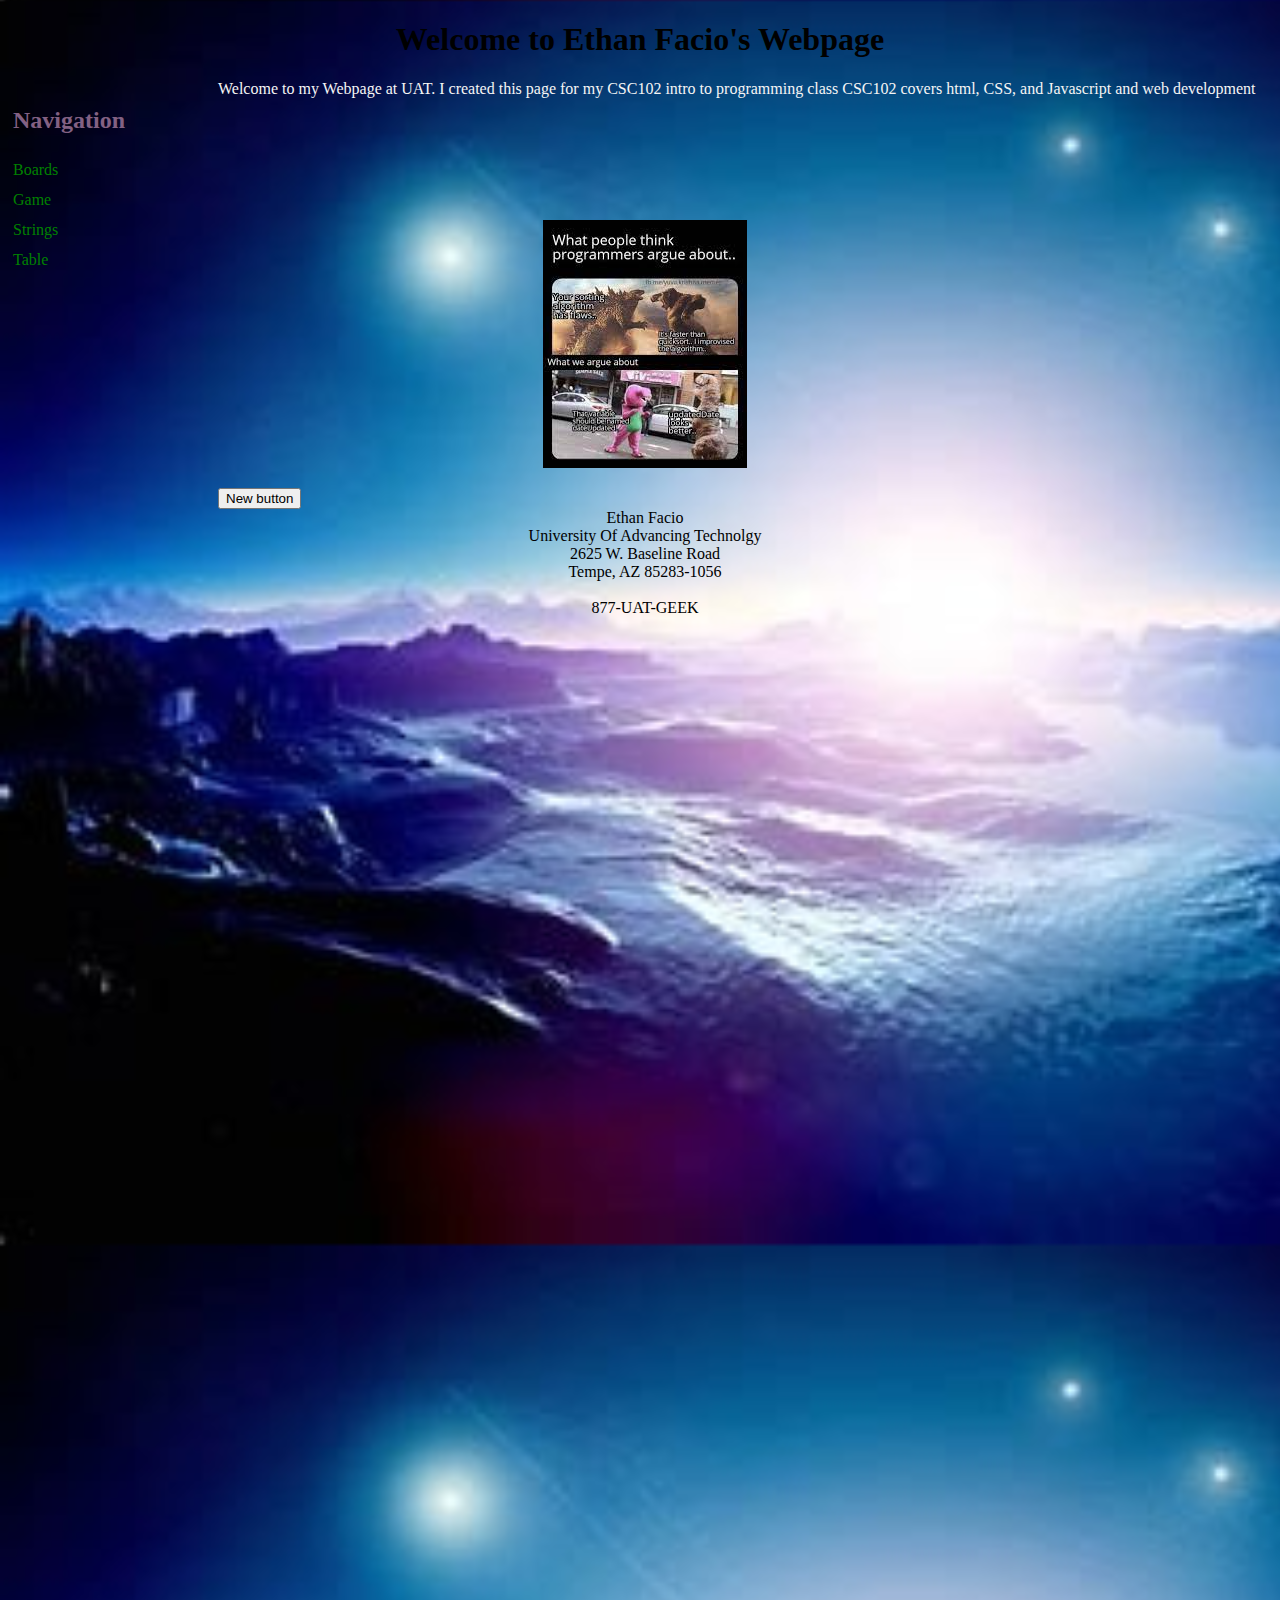
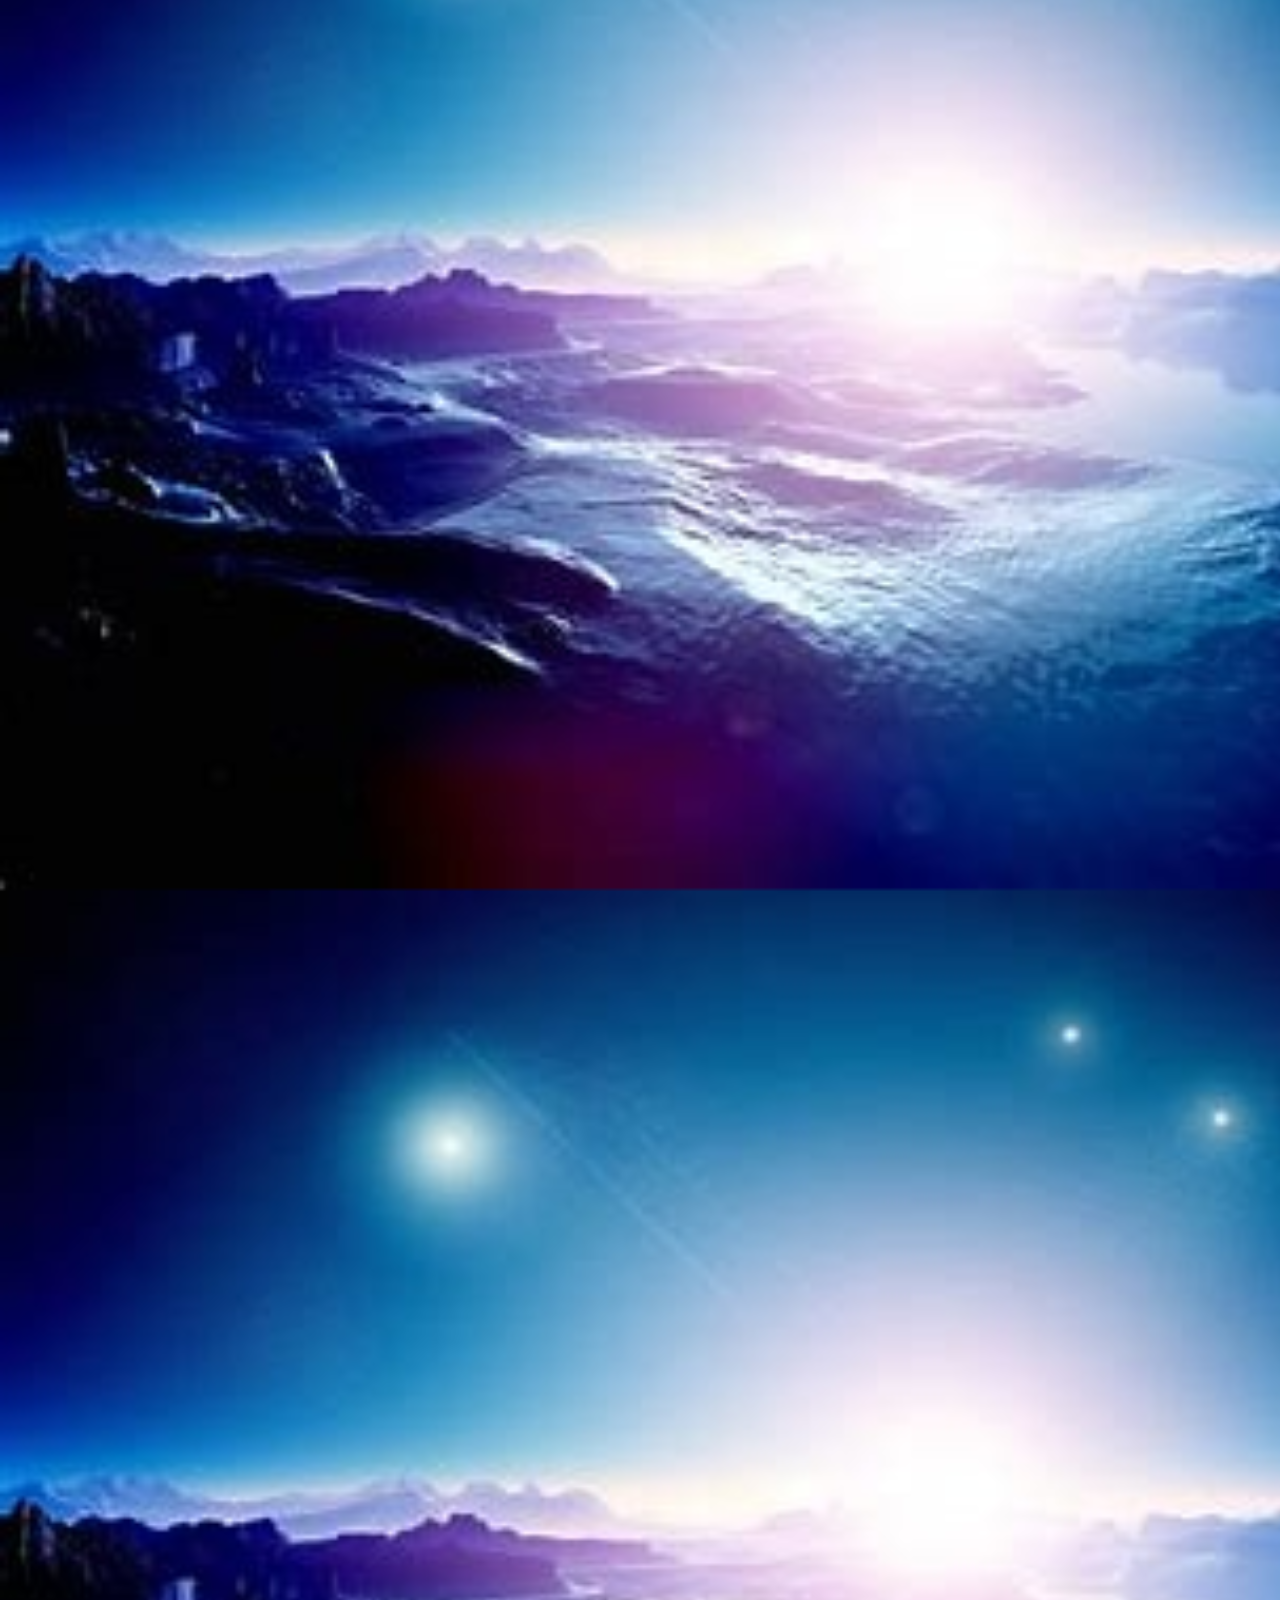
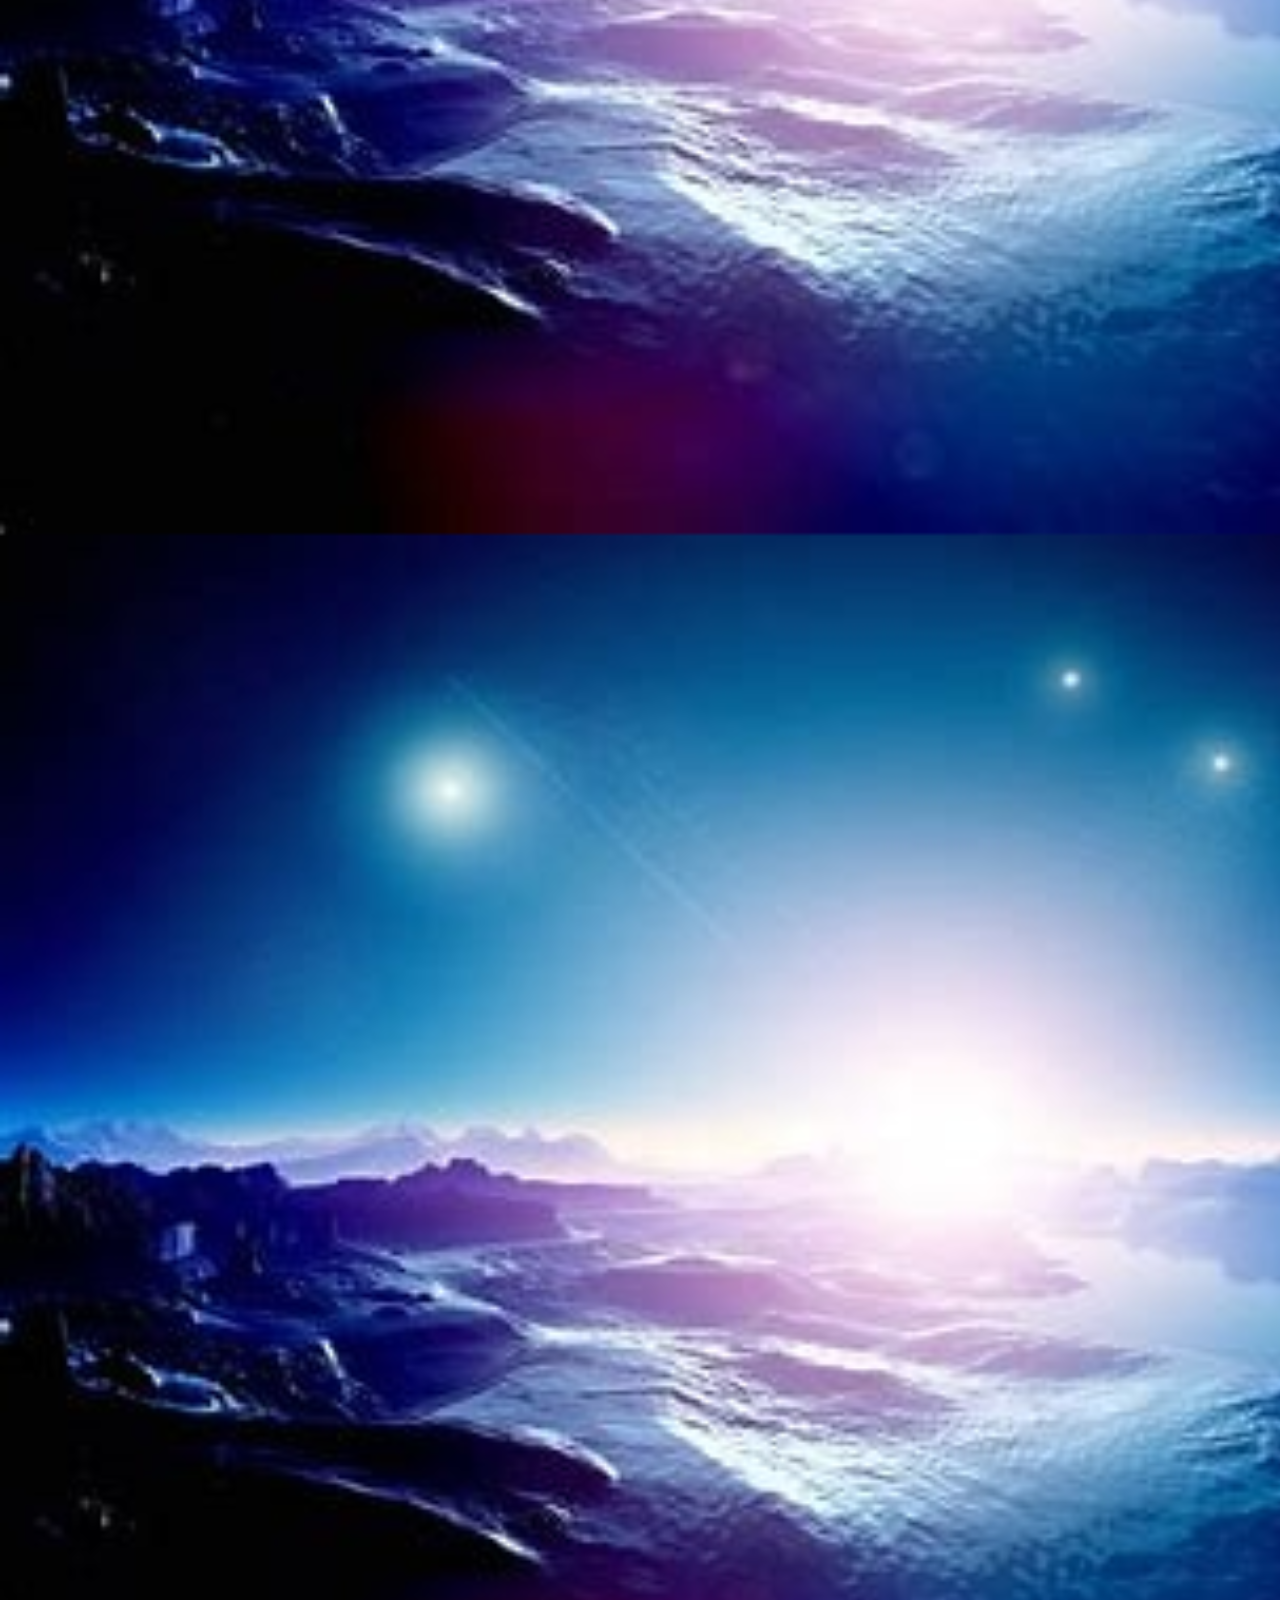
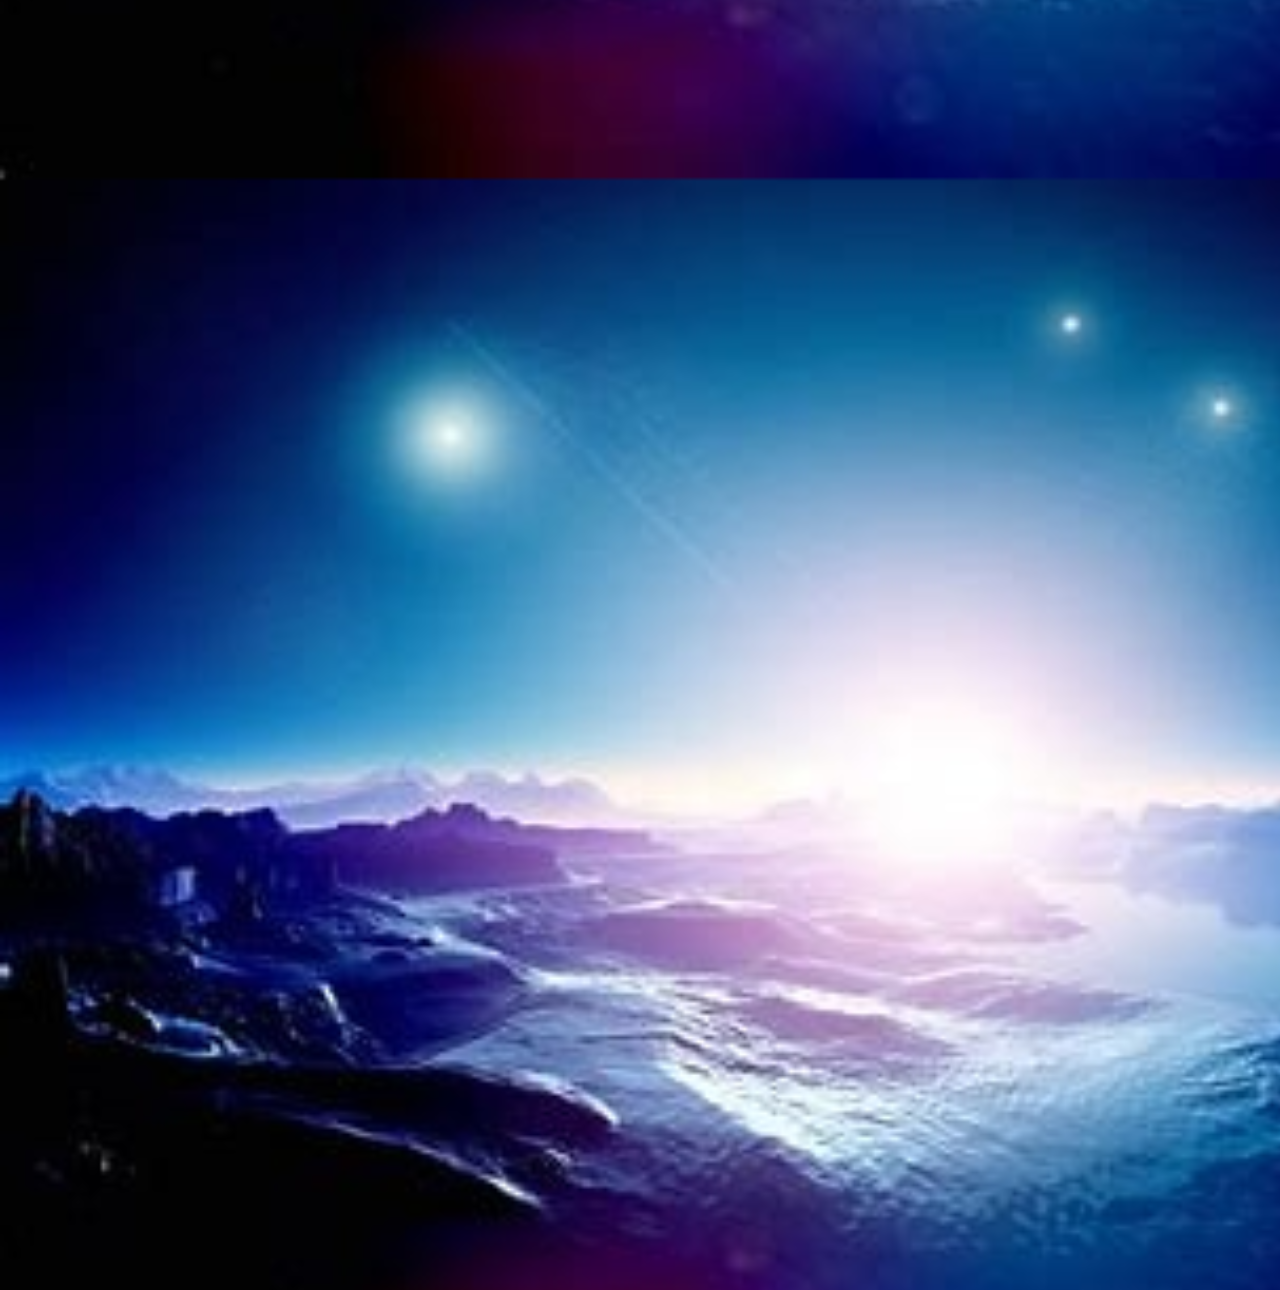
<file: index.html>
<!DOCTYPE html>
<!--Webpage for CSC102 Fa 2023
    Week1
Wriiten by: Ethan Facio
ethfacio@uat.edu
11Sep2023
-->
<html lang="en">

<head>
    <meta charset="UTF-8">
    <meta name="viewport" content="width=device-width, initial-scale=1.0">
    <title>Ethan Facio's Webpage</title>
    <script src="EventDriven.js"></script>
    <link rel="stylesheet" href="Styleindex.css">

</head>

<body>
    <header style="text-align: center;">
        <h1>
            Welcome to Ethan Facio's Webpage
        </h1>
    </header>
    <nav>
     <h2>
        Navigation
     </h2>
     <a href="./Boards.html">
        Boards 
     </a><br>
     <a href="./game.html">
        Game
     </a><br>
     <a href="./strings.html">
        Strings
     </a><br>
     <a href="./Table.html">
        Table
        </a><br>
    </nav>
    <p>
        Welcome to my Webpage at UAT. I created this page for my CSC102 intro to programming class
        CSC102 covers html, CSS, and Javascript and web development
    </p>
    <br>
    <br>
    <br>
    <br>
    <br>
    <p id="memeParagraph">
        <center>
            <img id="memeImage" src="download.jpg">
        </center>
           
        
    </p>
    <!-- creat an audio id for sounds-->
    <audio id="backgroundAudio" src="moon-walk-144431.wav"></audio>
    <!--A button input and adding an onclick to add more buttons-->
    <input type="button", value="New button", onclick="addButtons()">
    <footer style="text-align: center;">
     Ethan Facio<br>
     University Of Advancing Technolgy<br>
     2625 W. Baseline Road<br>
     Tempe, AZ 85283-1056<br>
     <br>
     877-UAT-GEEK<br>
    </footer>
</body>
</html>
</file>
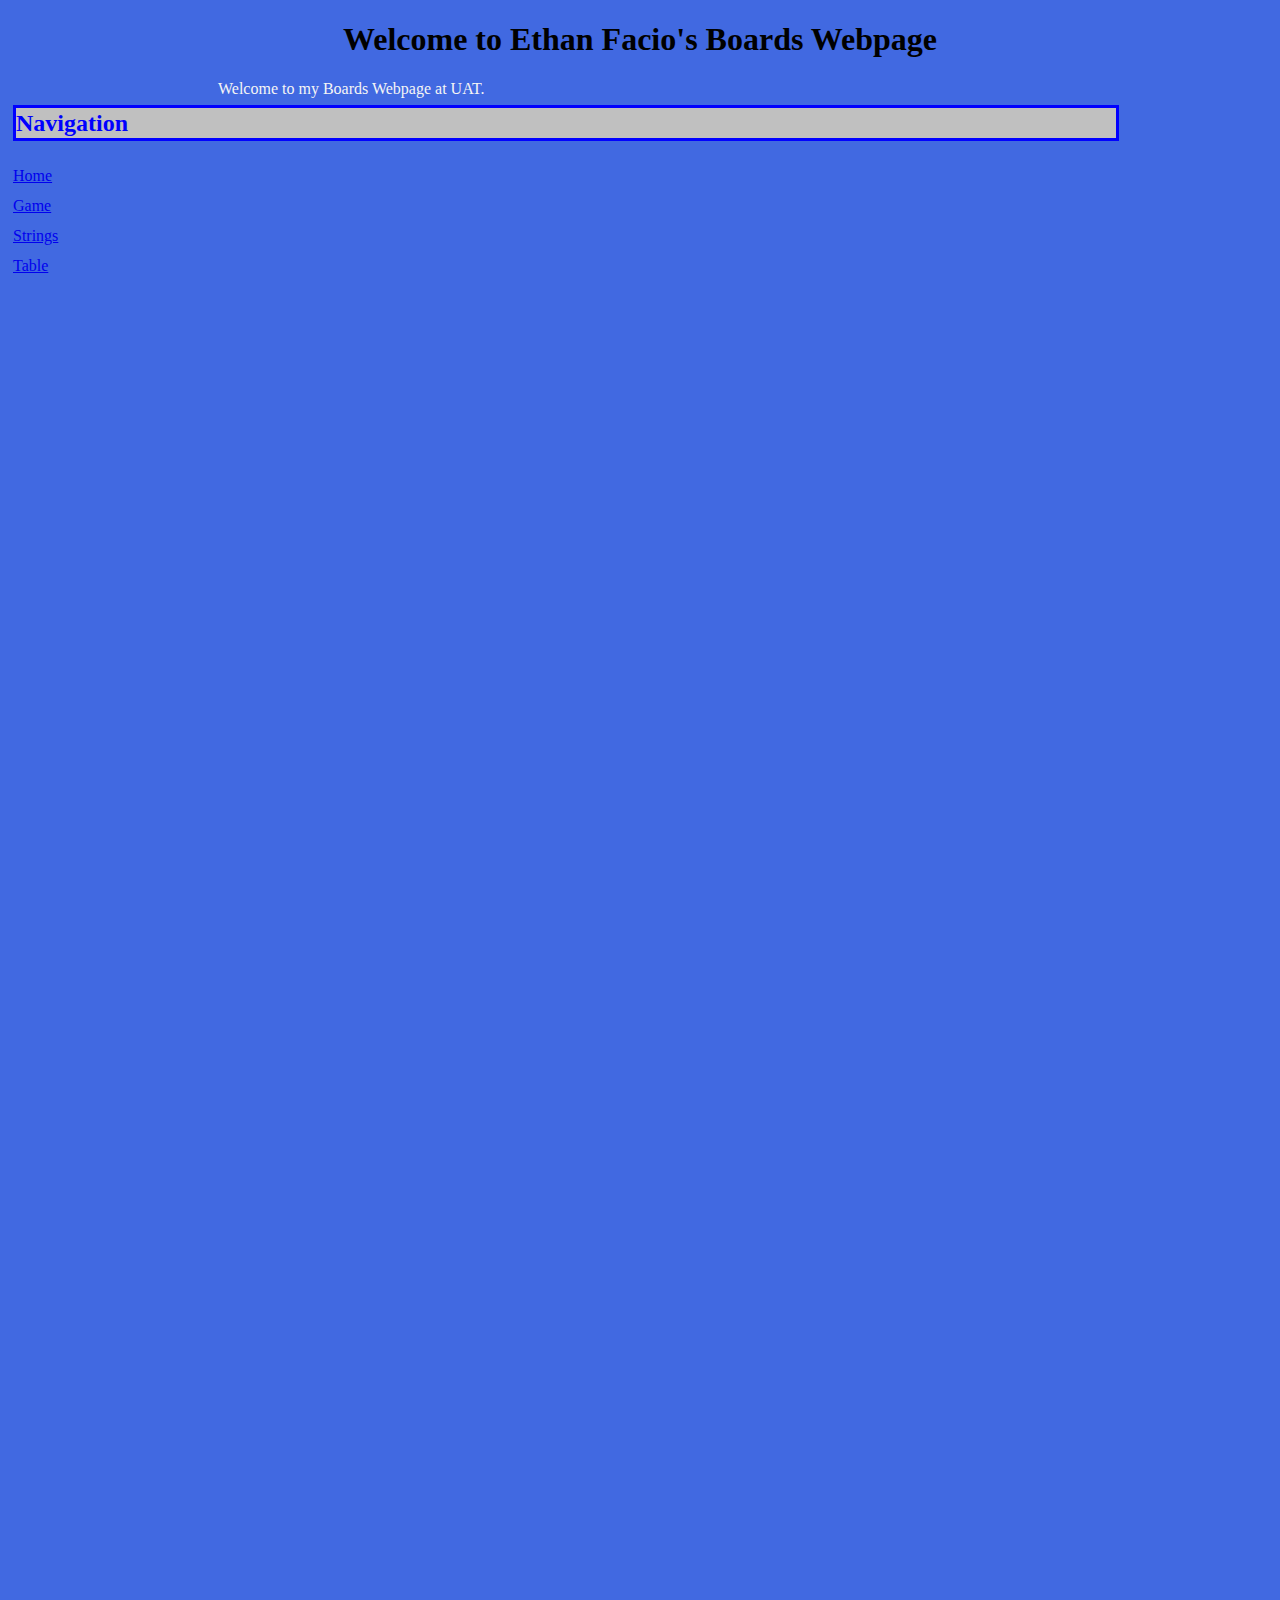
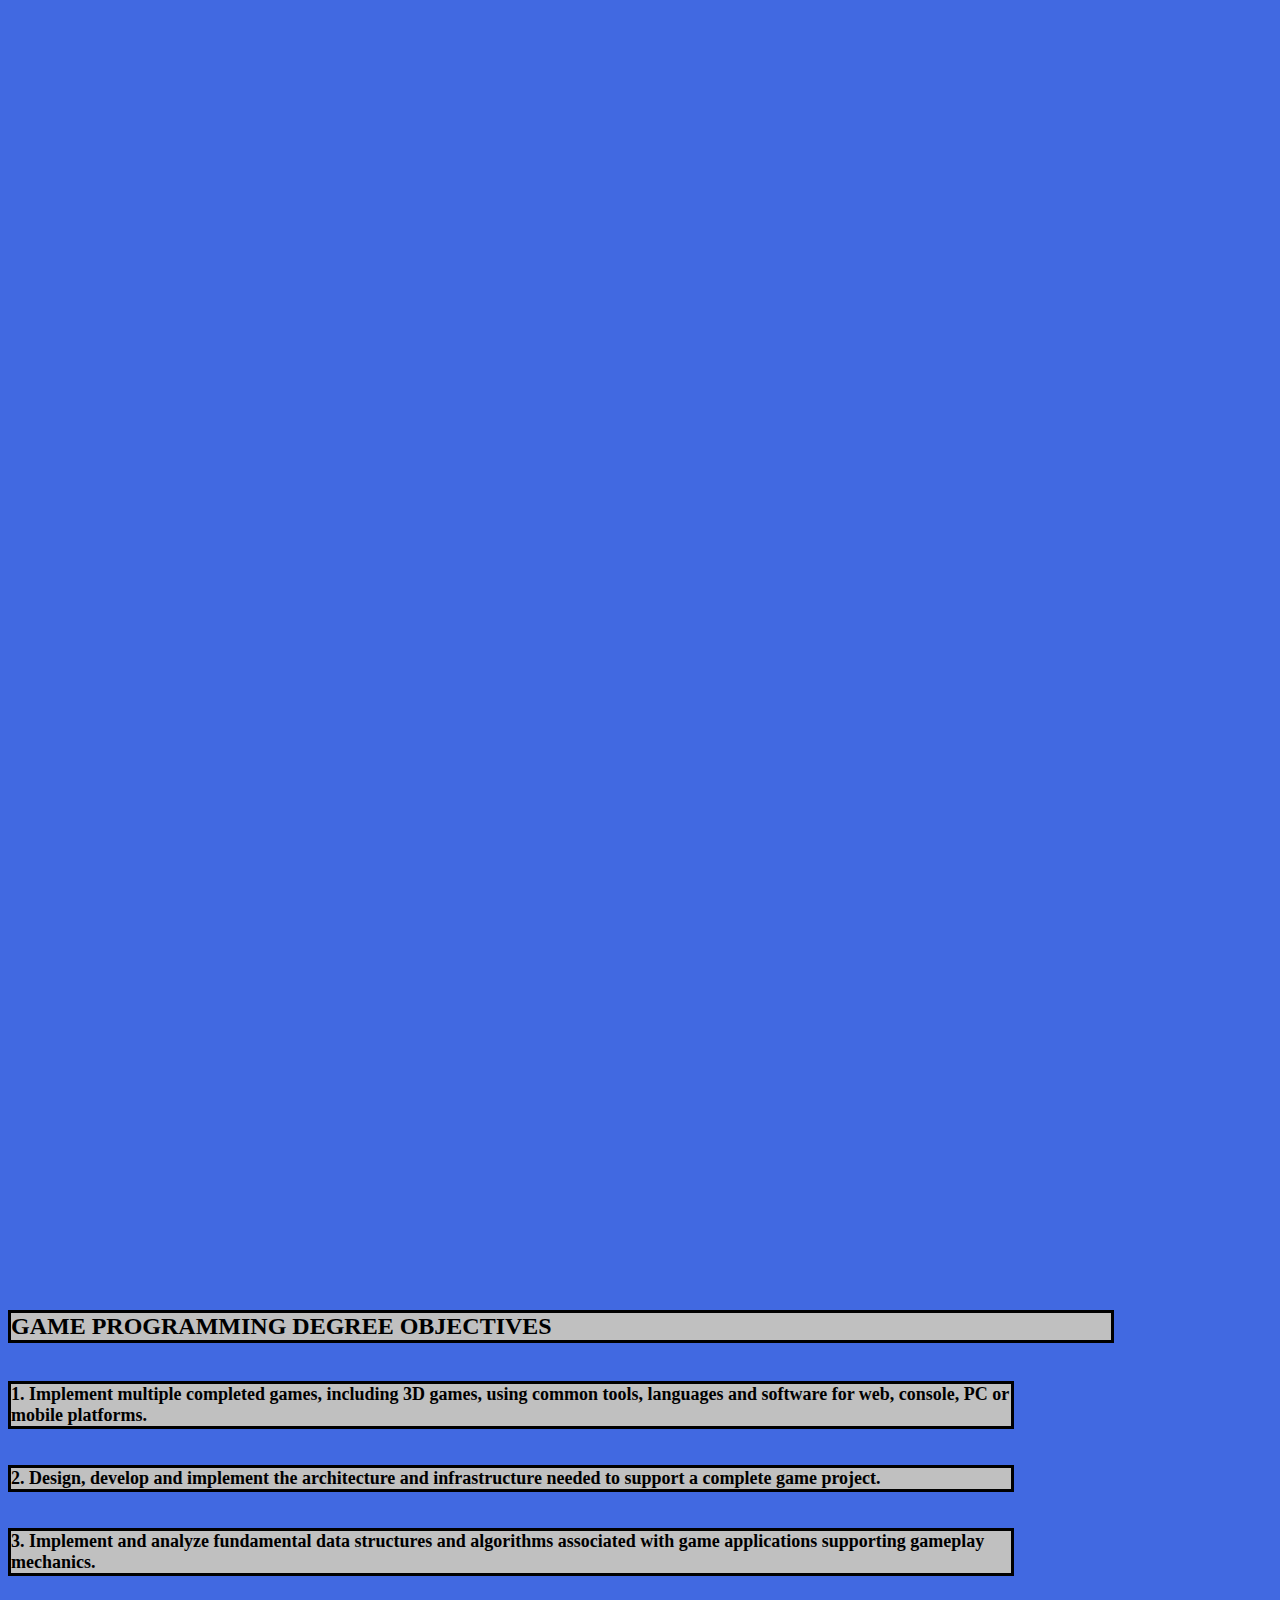
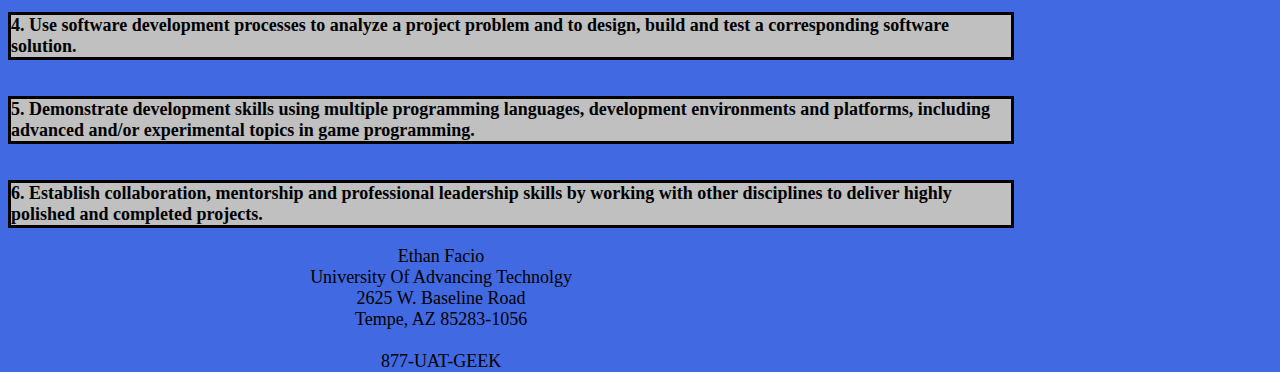
<file: Boards.html>
<!DOCTYPE html>
<!--Boards Webpage for CSC102 Fa 2023
Week1
Wriiten by: Ethan Facio
ethfacio@uat.edu
11Sep2023
-->
<html lang="en">
<head>
    <meta charset="UTF-8">
    <meta name="viewport" content="width=device-width, initial-scale=1.0">
    <title>Ethan Facio's --Boards Webpage</title>
    <link rel="stylesheet" href="StyleBoards.css">
</head>
<body>
    <header style="text-align: center;">
    <h1>
        Welcome to Ethan Facio's Boards Webpage 
    </h1>
    </header>
    <nav>
        <h2>
           Navigation
        </h2>
        <a href="./index.html">
           Home
        </a><br>
        <a href="./game.html">
            Game
         </a><br>
         <a href="./strings.html">
            Strings
         </a><br>
         <a href="./Table.html">
            Table
         </a><br>

       </nav>
    <p>
        Welcome to my Boards Webpage at UAT. 
    </p>
   <h2> GAME PROGRAMMING DEGREE OBJECTIVES</h2>
<h3>1. Implement multiple completed games, including 3D games, using common tools, languages and software for web,
console, PC or mobile platforms.</h3>
<h3>2. Design, develop and implement the architecture and infrastructure needed to support a complete game project.</h3>
<h3>3. Implement and analyze fundamental data structures and algorithms associated with game applications supporting
gameplay mechanics.</h3>
<h3>4. Use software development processes to analyze a project problem and to design, build and test a corresponding software
solution.</h3>
<h3>5. Demonstrate development skills using multiple programming languages, development environments and platforms,
including advanced and/or experimental topics in game programming.</h3>
<h3>6. Establish collaboration, mentorship and professional leadership skills by working with other disciplines to deliver highly
polished and completed projects.</h3>
<br>
<br>
<br>
<br>
<br>
<br>
<br>
<br>
<br>
<br>
<footer style="text-align: center;">
    Ethan Facio<br>
    University Of Advancing Technolgy<br>
    2625 W. Baseline Road<br>
    Tempe, AZ 85283-1056<br>
    <br>
    877-UAT-GEEK<br>
   </footer>
</body>
</html>
</file>
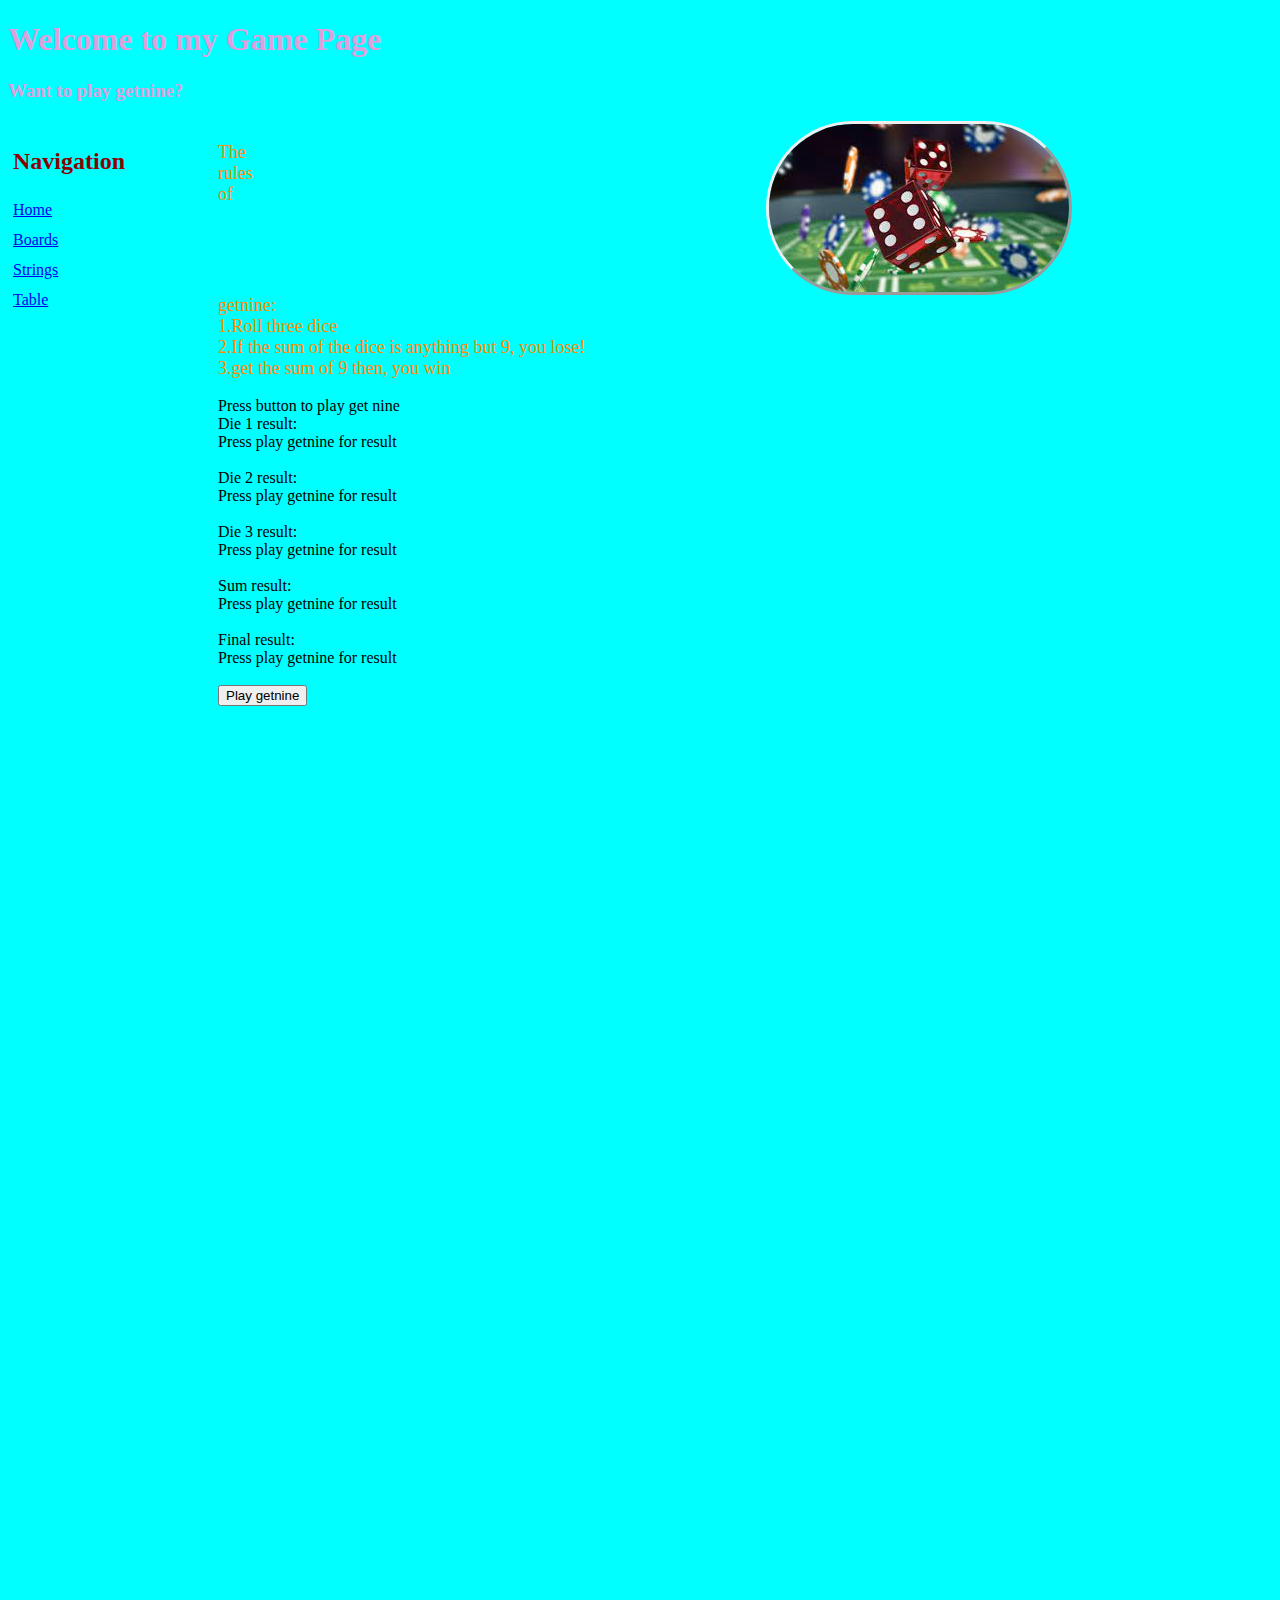
<file: game.html>
<!DOCTYPE html>
    <html lang="en">
        <!--
    Webpage for CSC102 Fa 2023
    Week1
    Wriiten by: Ethan Facio
    ethfacio@uat.edu
     18Sep2023-->
    <head>
        <meta charset="UTF-8">
        <meta name="viewport" content="width=device-width, initial-scale=1.0">
        <title>Ethan Facio's Game page</title>
        <script src="gamecode.js"></script>
        <link rel="stylesheet" href="stylegames.css">
    </head>
    
    <body>
        <header>
        <h1>Welcome to my Game Page</h1>
        <h3>Want to play getnine?</h3>  
        </header>
        <nav>
            <h2>
               Navigation
            </h2>
            <a href="./index.html">
               Home
            </a><br>
            <a href="./Boards.html">
               Boards 
            </a><br>
            <a href="./strings.html">
                Strings
             </a><br>
             <a href="./Table.html">
                Table
             </a><br>
           </nav>
        <p>
  <img id="casinoImg" src="GameHTMLPicture.jpg"><br>
            The rules of getnine:<br>
            1.Roll three dice<br>
            2.If the sum of the dice is anything but 9, you lose!<br>
            3.get the sum of 9 then, you win<br>
        </p>
        Press button to play get nine<br>
        Die 1 result:<div id="die1res">Press play getnine for result</div><br>
        Die 2 result:<div id="die2res">Press play getnine for result</div><br>
        Die 3 result:<div id="die3res">Press play getnine for result</div><br>
        Sum result:<div id="sumres">Press play getnine for result</div><br>
        Final result:<div id="finres">Press play getnine for result</div><br>
        <button onclick="playgetnine()">
            Play getnine<br>
        </button><br>
        <audio id="CasinoAudio" src="the-best-jazz-club-in-new-orleans-164472.mp3"></audio>
    </body>
    </html>
</file>
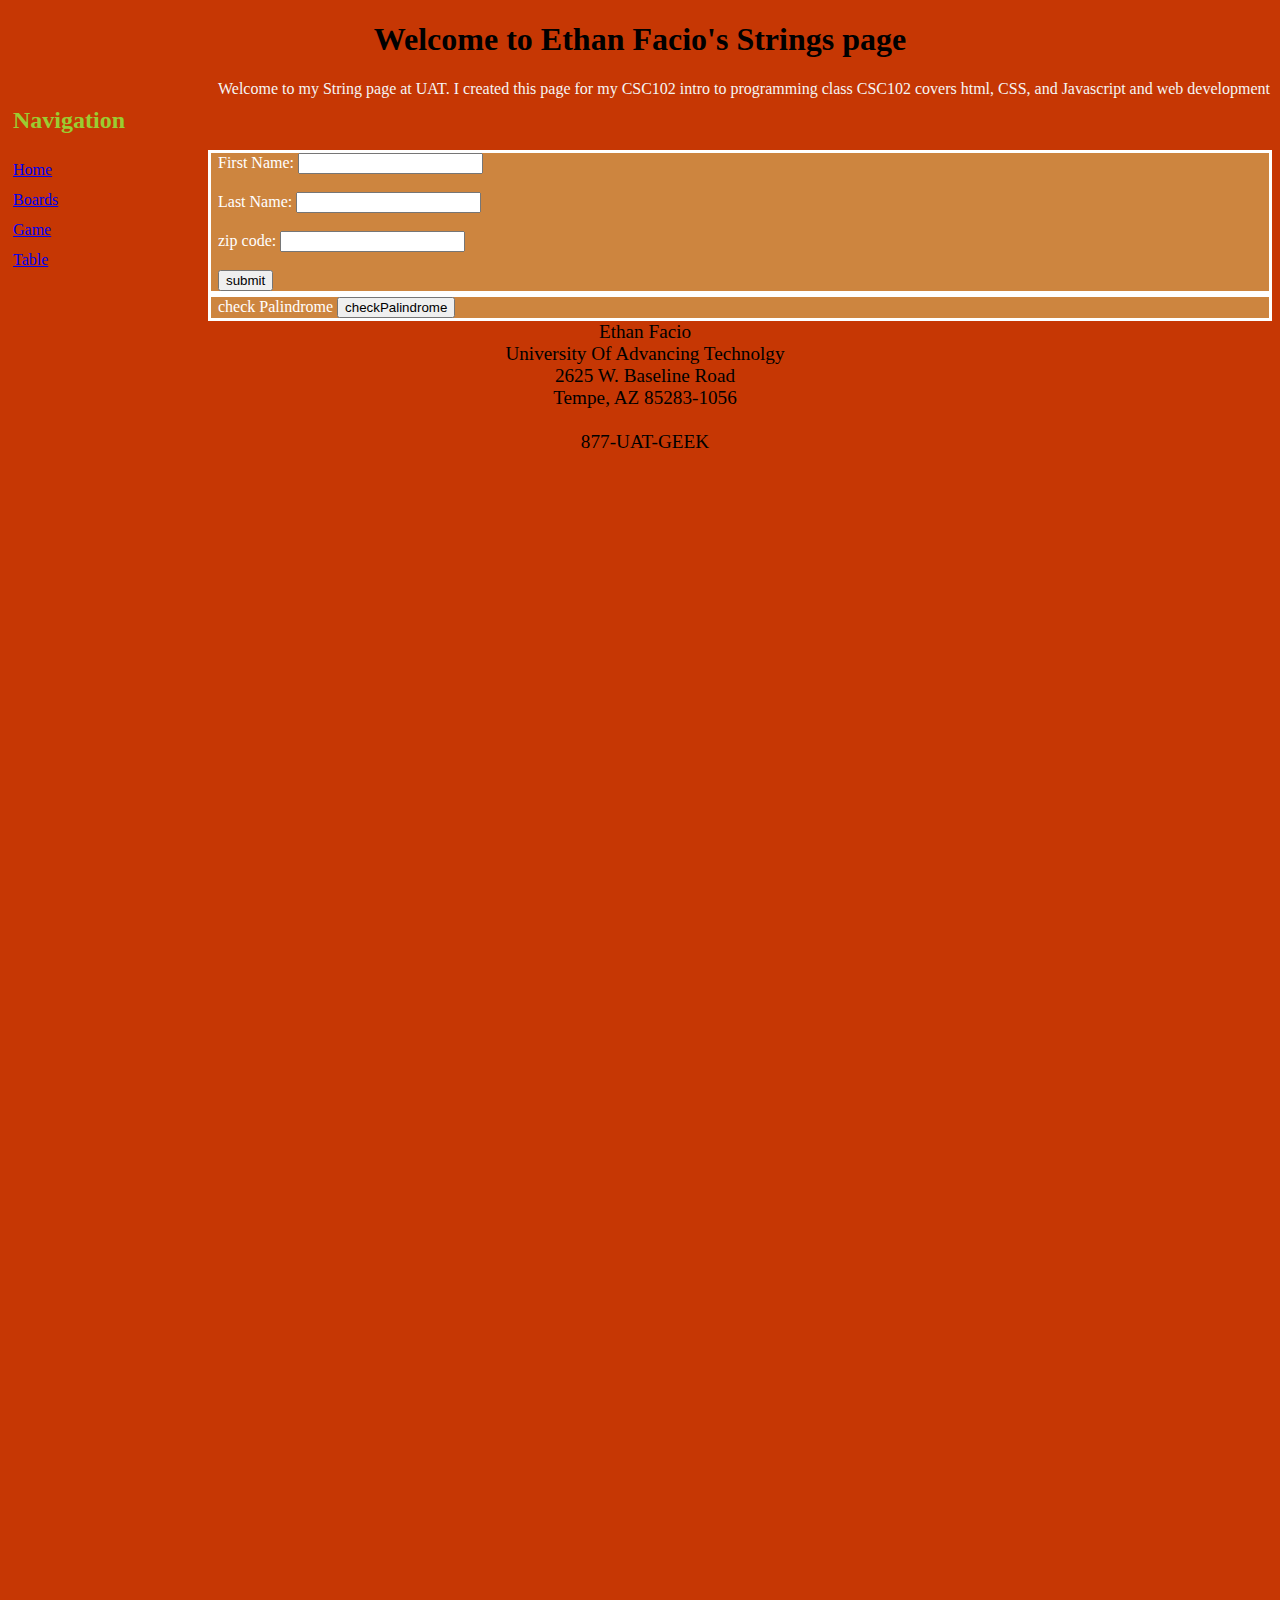
<file: strings.html>
<!DOCTYPE html>
<!--String page for CSC102 Fa 2023
    Week1
Wriiten by: Ethan Facio
ethfacio@uat.edu
11Sep2023
-->
<html lang="en">

<head>
    <meta charset="UTF-8">
    <meta name="viewport" content="width=device-width, initial-scale=1.0">
    <title>Ethan Facio's Strings Page</title>
    <script src="validateInput.js"></script>
    <link rel="stylesheet" href="Stylestrings.css">

</head>

<body>
    <header style="text-align: center;">
        <h1>
            Welcome to Ethan Facio's Strings page
        </h1>
    </header>
    <nav>
     <h2>
        Navigation
     </h2>
     <a href="./index.html">
        Home
     </a><br>
     <a href="./Boards.html">
        Boards 
     </a><br>
     <a href="./game.html">
        Game
     </a><br>
    <a href="./Table.html">
       Table
    </a><br>
    </nav>
    <p>
        Welcome to my String page at UAT. I created this page for my CSC102 intro to programming class
        CSC102 covers html, CSS, and Javascript and web development
    </p>
    <br>
    <br>
    <!--this is to show a box for the name and zip code 
    and being able to put information in them and then we have the button were in 
one click it will process everything-->
    <form id="myform">
        <label for="FirstName">First Name:</label>
        <input type="text" id="FirstName" name="FirstName"><br><br>
        <label for="LastName">Last Name:</label>
        <input type="text" id="LastName" name="LastName"><br><br>
        <label for="zip">zip code:</label>
        <input type="number" id="zip" name="zip"><br><br>
        <input type="submit" value="submit">
    </form>

    <form>
        <label for="palindrome">check Palindrome</label>
        <button onclick="checkPalindrome()">
            checkPalindrome<br>
        </button><br>

    </form>

    <footer style="text-align: center;">
     Ethan Facio<br>
     University Of Advancing Technolgy<br>
     2625 W. Baseline Road<br>
     Tempe, AZ 85283-1056<br>
     <br>
     877-UAT-GEEK<br>
    </footer>
</body>

</html>
</file>
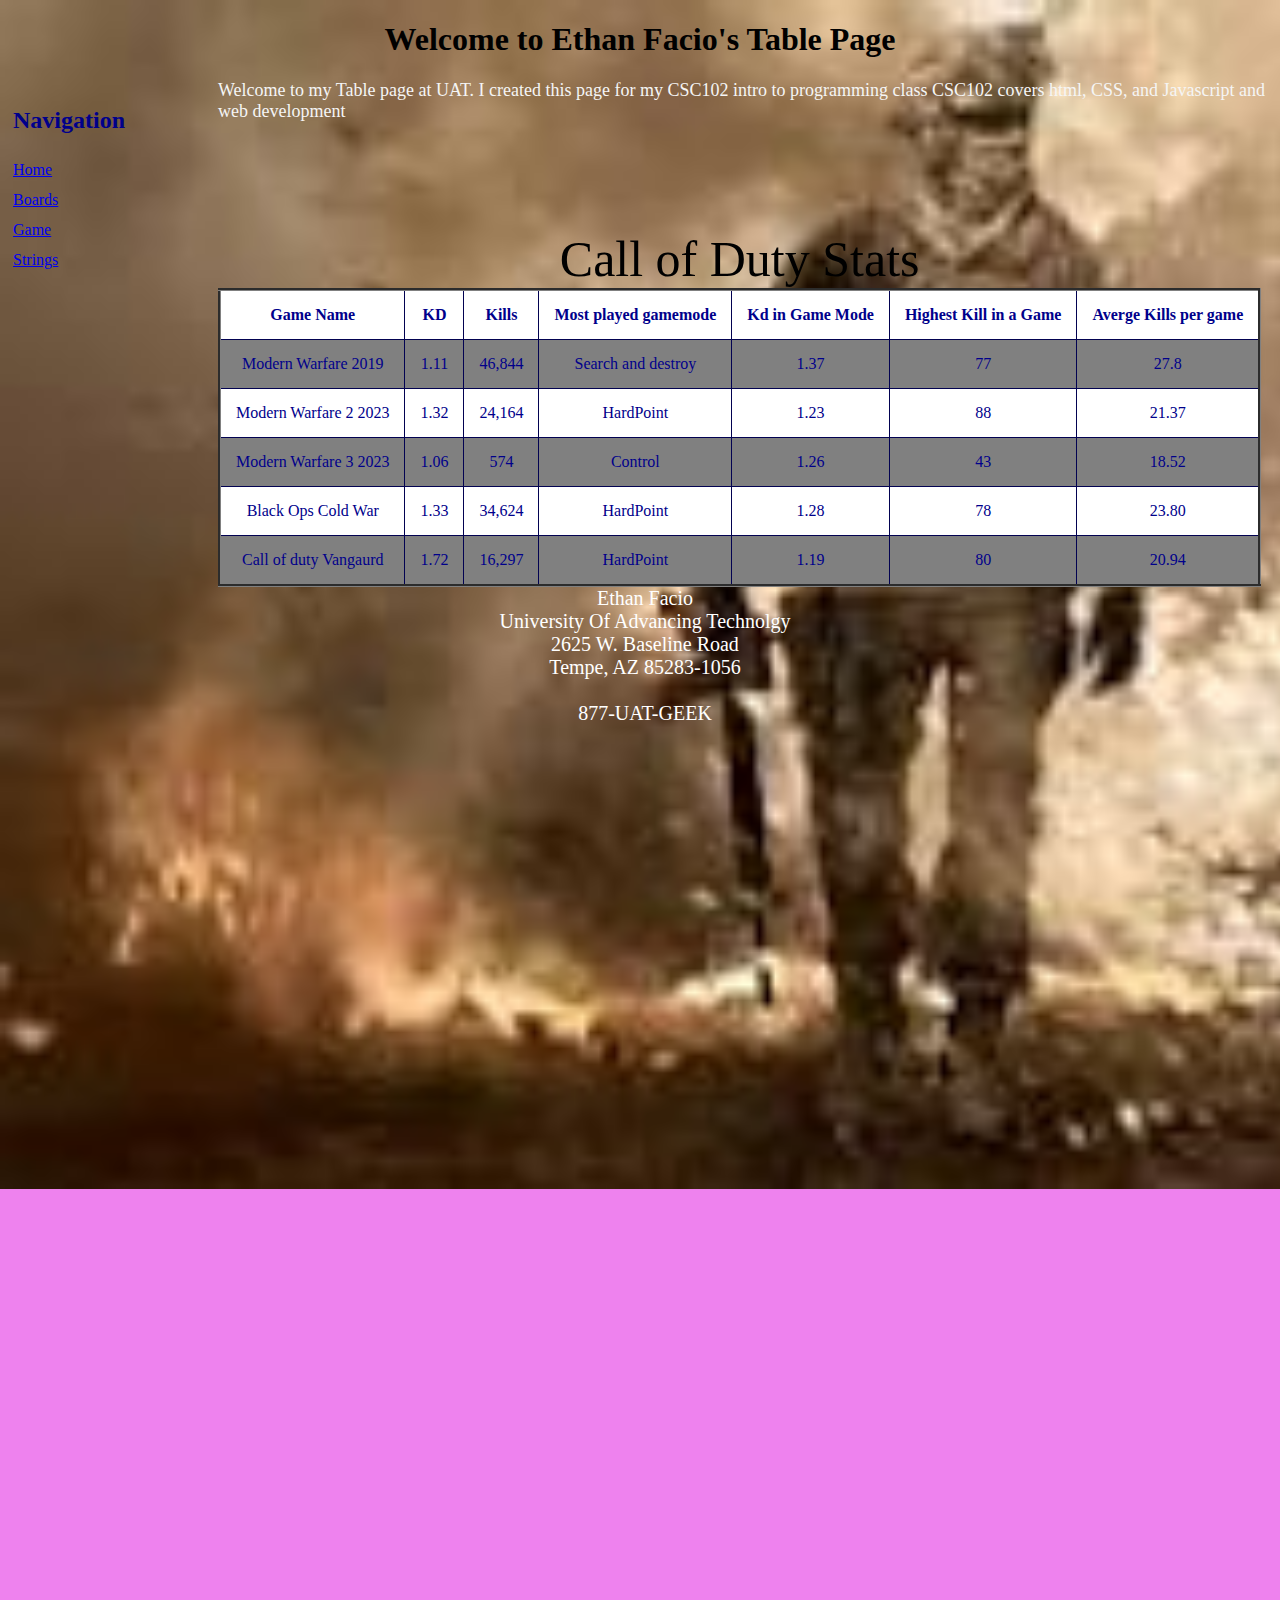
<file: Table.html>
<!DOCTYPE html>
<!--Webpage for CSC102 Fa 2023
    Week1
Wriiten by: Ethan Facio
ethfacio@uat.edu
11Sep2023
-->
<html lang="en">

<head>
    <meta charset="UTF-8">
    <meta name="viewport" content="width=device-width, initial-scale=1.0">
    <title>Ethan Facio's Table page</title>
    <script src="EventDriven.js"></script>
    <link rel="stylesheet" href="StyleTable.css">

</head>

<body>
    <header style="text-align: center;">
        <h1>
            Welcome to Ethan Facio's Table Page 
        </h1>
    </header>
    <nav>
     <h2>
        Navigation
     </h2>
     <a href="./index.html">
        Home
     </a><br>
     <a href="./Boards.html">
        Boards 
     </a><br>
     <a href="./game.html">
        Game
     </a><br>
     <a href="./strings.html">
        Strings
     </a><br>
    </nav>
    <p>
        Welcome to my Table page at UAT. I created this page for my CSC102 intro to programming class
        CSC102 covers html, CSS, and Javascript and web development
    </p>
    <br>
    <br>
    <br>
    <br>
    <br>
    <!--this is where you are able to make a table-->
    <table>
        <caption>Call of Duty Stats</caption>
        <!--Making a row-->
        <tr>
            <!--Making headers to put data under it-->
         <th>Game Name</th>
         <th>KD</th>
         <th>Kills</th>
         <th>Most played gamemode</th>
         <th>Kd in Game Mode</th>
         <th>Highest Kill in a Game</th>
         <th>Averge Kills per game</th>
        </tr>
        <tr>
            <!--Putting Data in the table and under thier headers-->
            <td>Modern Warfare 2019</td>
            <td>1.11</td>
            <td>46,844</td>
            <td>Search and destroy</td>
            <td>1.37</td>
            <td>77</td>
            <td>27.8</td>
        </tr>
        <tr>
            <td>Modern Warfare 2 2023</td>
            <td>1.32</td>
            <td>24,164</td>
            <td>HardPoint</td>
            <td>1.23</td>
            <td>88</td>
            <td>21.37</td>
        </tr>
        <tr>
            <td>Modern Warfare 3 2023</td>
            <td>1.06</td>
            <td>574</td>
            <td>Control</td>
            <td>1.26</td>
            <td>43</td>
            <td>18.52</td>
        </tr>
        <tr>
            <td>Black Ops Cold War</td>
            <td>1.33</td>
            <td>34,624</td>
            <td>HardPoint</td>
            <td>1.28</td>
            <td>78</td>
            <td>23.80</td>
        </tr>
        <tr>
          <td>Call of duty Vangaurd</td> 
          <td>1.72</td>
          <td>16,297</td>
          <td>HardPoint</td>
          <td>1.19</td>
          <td>80</td>
          <td>20.94</td>
        </tr>
    </table>
    <footer style="text-align: center;">
     Ethan Facio<br>
     University Of Advancing Technolgy<br>
     2625 W. Baseline Road<br>
     Tempe, AZ 85283-1056<br>
     <br>
     877-UAT-GEEK<br>
    </footer>
</body>
</html>
</file>
<file: Styleindex.css>
nav{
    height: 6000px;
    width: 200px;
    float: left;
    padding: 5px;
    line-height: 30px;
}

body{
    background-color: violet;
    background-image: url(BlueSpace.jpg);
    background-size: 2000px;

}

p{
    color: whitesmoke;
}

footer{
    text-align: center;
    margin-right: 200px;
}

nav{
    color: rgb(131, 97, 131);
}
/* get the meme image and put any animation however please to make it move*/
#memeImage{
    margin-right: 200px;
    animation-duration: 0s;
    animation-name: moving;
    animation-iteration-count: infinite;
    animation-direction: alternate;
}
/* get the keyframes to refrence our animation by using our animation Name*/
@keyframes moving {
   from{
    margin-top: 150px; margin-right: 100px;
}
   to{
    margin-right: 200px; margin-left: 150px;
   }
}

a:link {
    color: green;
    background-color: transparent;
    text-decoration: none;
  }
</file>
<file: StyleBoards.css>
nav{
    height: 6000px;
    width: 200px;
    float: left;
    padding: 5px;
    line-height: 30px;
}

body{
    background-color: royalblue;

}

p{
    color: whitesmoke;
}

footer{
    text-align: center;
    margin-right: 700px; ;
    float:right;
    font-size: large;

}

nav{
    color: blue;
}

h3{
    font-size: large;
    border-style: solid;
    width: 1000px;
    float:left;
    background-color: silver;
}

h2{
    border-style: solid;
    width: 900px;
    float: left;
    background-color:silver ;
    width: 1100px;
}
</file>
<file: stylegames.css>
nav{
    height: 6000px;
    width: 200px;
    float: left;
    padding: 5px;
    line-height: 30px;
}

body{
    background-color: cyan;

}

p{
    color: darkorange;
    font-size: large;
}

footer{
    text-align: center;
    margin-right: 200px;
}

nav{
    color: darkred;
}

#casinoImg{
    margin-right: 200px;
   margin-left:500px;
   border: outset;
   border-radius: 120px;
   float: right;   
}
 header{
    color: plum;
 }
</file>
<file: Stylestrings.css>
nav{
    height: 6000px;
    width: 200px;
    float: left;
    padding: 5px;
    line-height: 30px;
}

body{
    background-color: rgb(198, 55, 4);


}

p{
    color: whitesmoke;
}

footer{
    text-align: center;
    margin-right: 200px;
    font-size: larger;
}

nav{
    color: yellowgreen;
}

form{
    color: white;
    border: solid;
    margin-left: 200px;
    background-color: peru;
}
</file>
<file: StyleTable.css>
nav{
    height: 6000px;
    width: 200px;
    float: left;
    padding: 5px;
    line-height: 30px;
}

body{
    background-color: violet;
    background-size: 2000px;
    background-image: url(CallOfDuty.jpg);
    background-repeat: no-repeat;


}

p{
    color: whitesmoke;
    font-size: large;
}

footer{
    text-align: center;
    margin-right: 200px;
    font-size: 20px;
    color: white;
}

nav{
    color: darkblue;
}

th,td{
     border: 1px solid rgb(2, 2, 81);
     color: darkblue;
    text-align: center;
    padding: 15px;
}

table{
    border-collapse: collapse;
    border-style: outset;
    
}

tr:nth-child(odd){
    background-color: white;
}

tr:nth-child(even){
    background-color: gray;
}

caption{
    width: auto;
    font-size: 50px;
}
</file>
